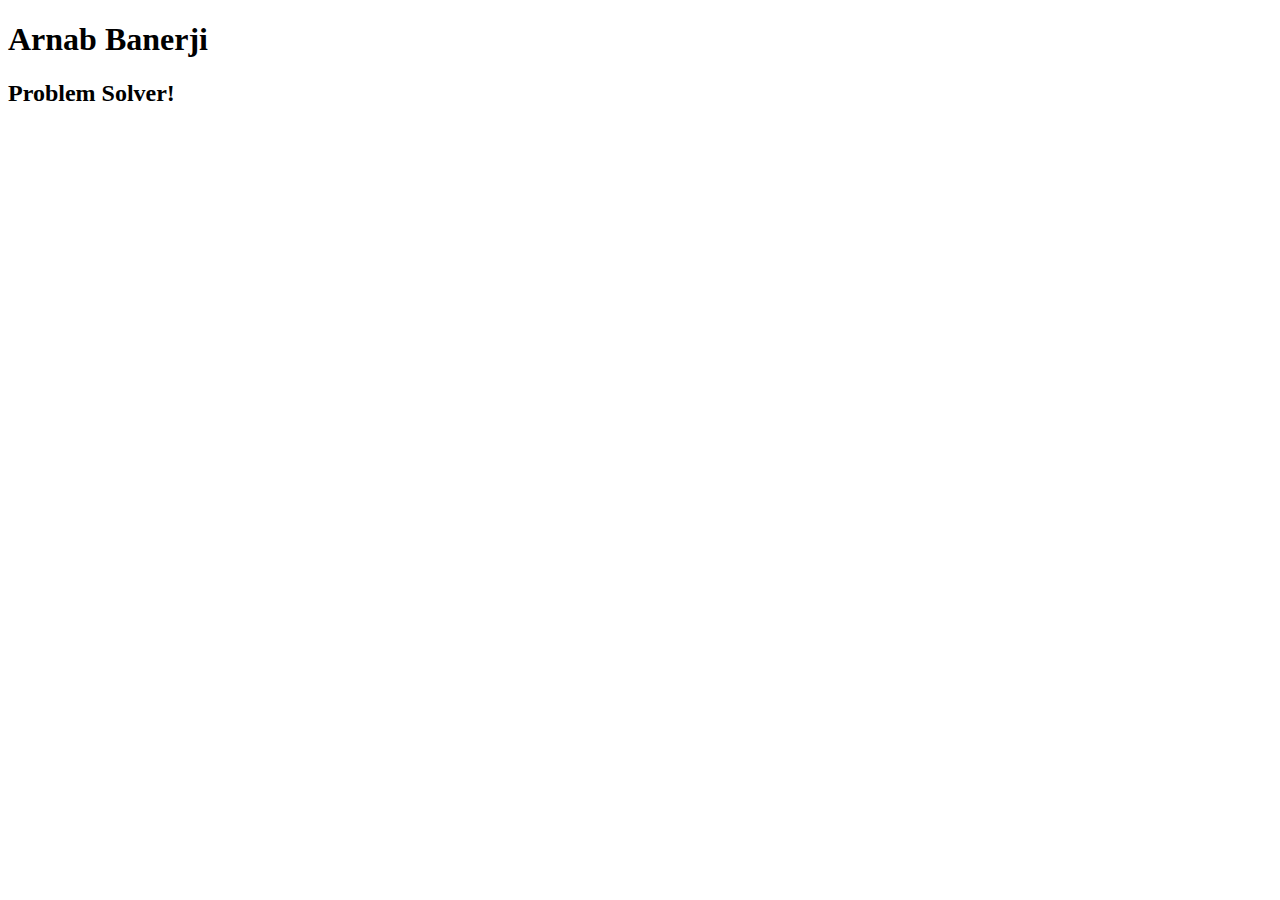
<file: index.html>
<!doctype html>
<html lang="en">
<head>
    <!-- Required meta tags -->
    <meta charset="utf-8">
    <meta name="viewport" content="width=device-width, initial-scale=1, shrink-to-fit=no">

    <!-- Bootstrap CSS -->
    <link rel="stylesheet"
          href="https://stackpath.bootstrapcdn.com/bootstrap/4.1.1/css/bootstrap.min.css"
          integrity="sha384-WskhaSGFgHYWDcbwN70/dfYBj47jz9qbsMId/iRN3ewGhXQFZCSftd1LZCfmhktB"
          crossorigin="anonymous">

    <title>Arnab Banerji - Portfolio</title>
</head>
<body>

<div class="container">
    <div class="row">
        <div class="col-12">
            <h1>Arnab Banerji</h1>
            <h2>Problem Solver!</h2>
        </div>
    </div>
</div>

<script src="https://code.jquery.com/jquery-3.3.1.slim.min.js"
        integrity="sha384-q8i/X+965DzO0rT7abK41JStQIAqVgRVzpbzo5smXKp4YfRvH+8abtTE1Pi6jizo"
        crossorigin="anonymous"></script>
<script src="https://cdnjs.cloudflare.com/ajax/libs/popper.js/1.14.3/umd/popper.min.js"
        integrity="sha384-ZMP7rVo3mIykV+2+9J3UJ46jBk0WLaUAdn689aCwoqbBJiSnjAK/l8WvCWPIPm49"
        crossorigin="anonymous"></script>
<script src="https://stackpath.bootstrapcdn.com/bootstrap/4.1.1/js/bootstrap.min.js"
        integrity="sha384-smHYKdLADwkXOn1EmN1qk/HfnUcbVRZyYmZ4qpPea6sjB/pTJ0euyQp0Mk8ck+5T"
        crossorigin="anonymous"></script>
</body>
</html>
</file>
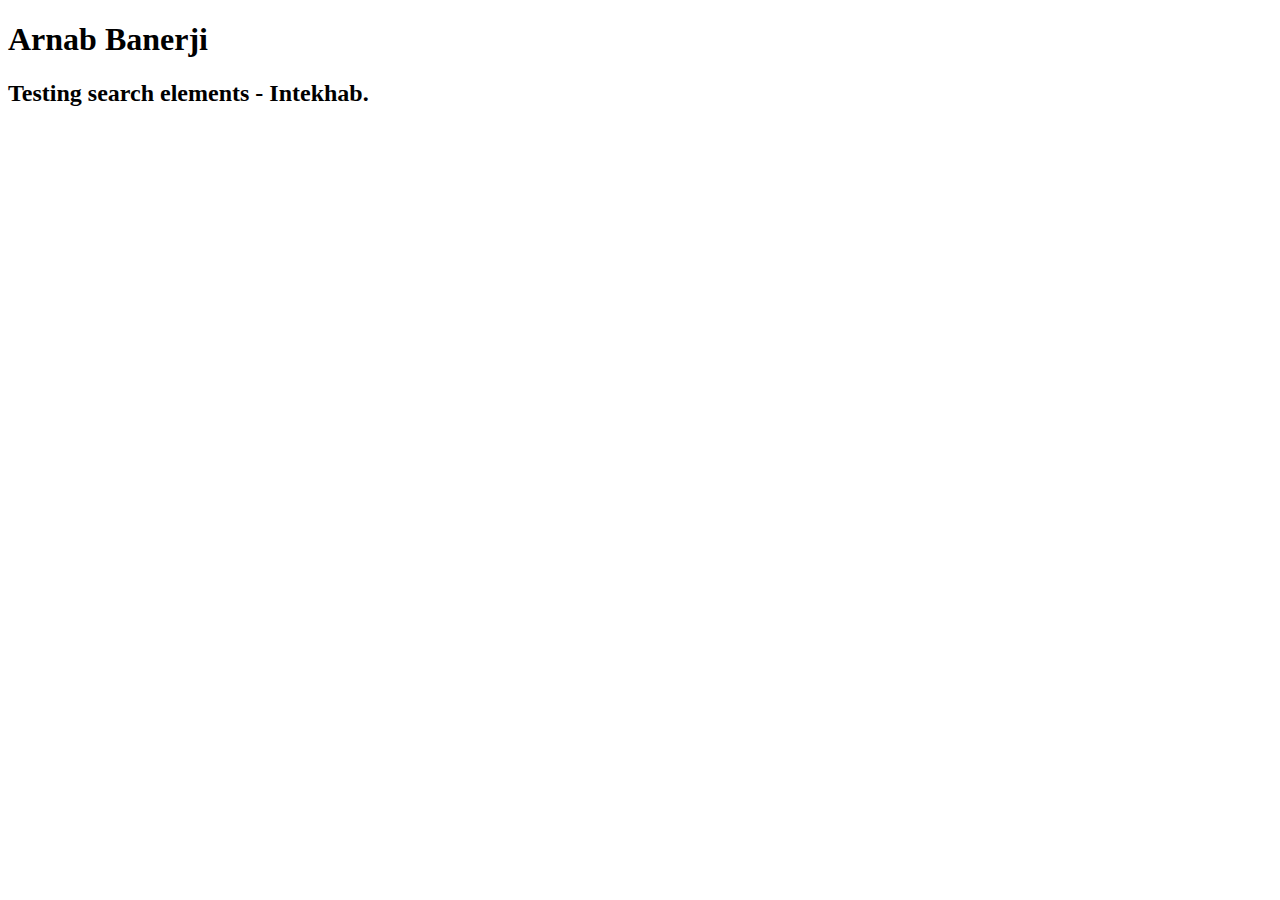
<file: testjs/index.html>
<!doctype html>
<html lang="en">
<head>
  <!-- Required meta tags -->
  <meta charset="utf-8">
  <meta content="width=device-width, initial-scale=1, shrink-to-fit=no" name="viewport">

  <!-- Bootstrap CSS -->
  <link crossorigin="anonymous"
        href="https://stackpath.bootstrapcdn.com/bootstrap/4.1.1/css/bootstrap.min.css"
        integrity="sha384-WskhaSGFgHYWDcbwN70/dfYBj47jz9qbsMId/iRN3ewGhXQFZCSftd1LZCfmhktB"
        rel="stylesheet">

  <title>Hello, world!</title>
</head>
<body>
<div class="container-fluid">
  <div class="row">
    <h1></h1>
  </div>
  <div class="row">
    <h2></h2>
  </div>
</div>

<!-- Optional JavaScript -->
<!-- jQuery first, then Popper.js, then Bootstrap JS -->
<script crossorigin="anonymous"
        integrity="sha384-q8i/X+965DzO0rT7abK41JStQIAqVgRVzpbzo5smXKp4YfRvH+8abtTE1Pi6jizo"
        src="https://code.jquery.com/jquery-3.3.1.slim.min.js"></script>
<script crossorigin="anonymous"
        integrity="sha384-ZMP7rVo3mIykV+2+9J3UJ46jBk0WLaUAdn689aCwoqbBJiSnjAK/l8WvCWPIPm49"
        src="https://cdnjs.cloudflare.com/ajax/libs/popper.js/1.14.3/umd/popper.min.js"></script>
<script crossorigin="anonymous"
        integrity="sha384-smHYKdLADwkXOn1EmN1qk/HfnUcbVRZyYmZ4qpPea6sjB/pTJ0euyQp0Mk8ck+5T"
        src="https://stackpath.bootstrapcdn.com/bootstrap/4.1.1/js/bootstrap.min.js"></script>
<script src="app.js"></script>
</body>
</html>
</file>
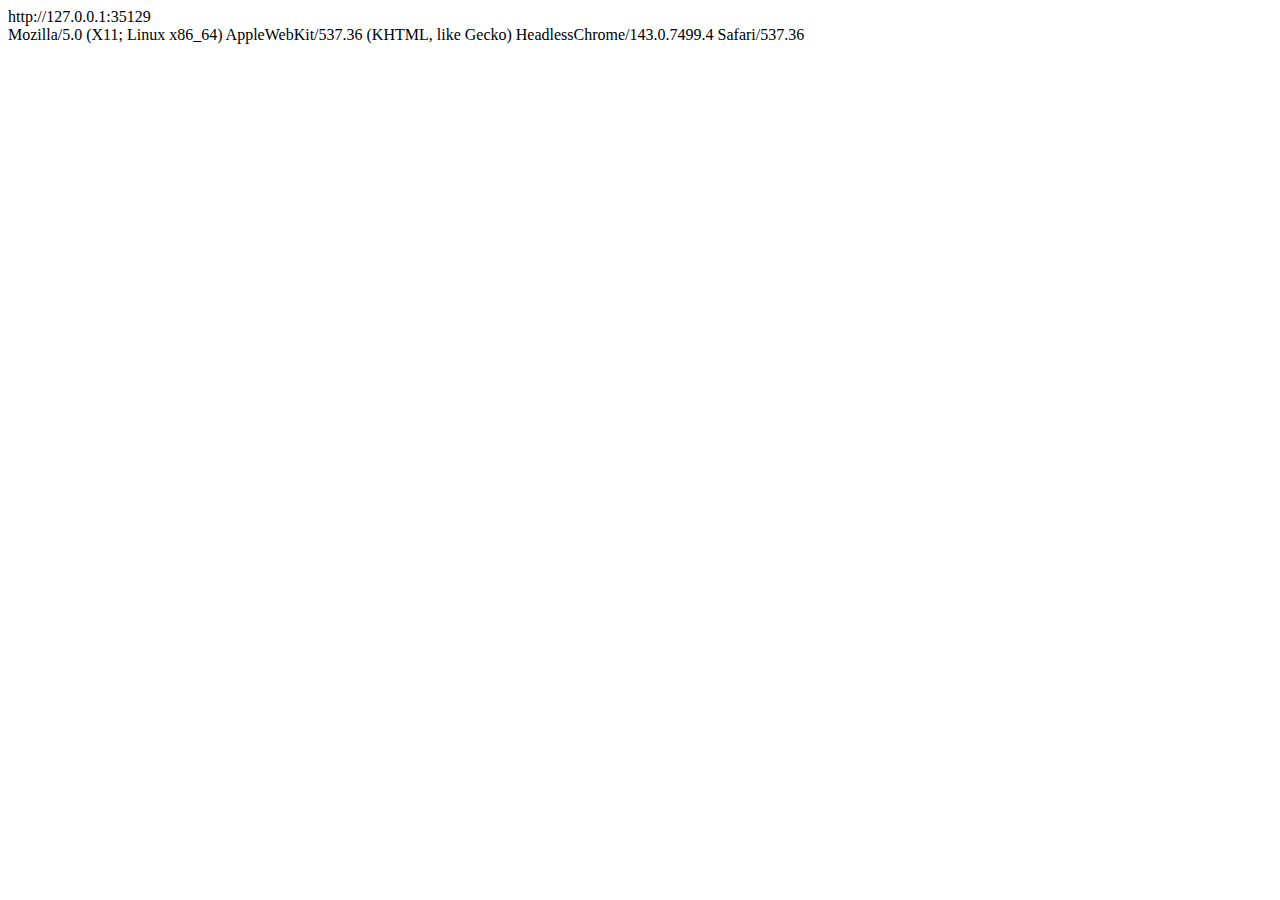
<file: origin.html>
<!DOCTYPE html>
<html lang="en">
<head>
  <meta charset="UTF-8">
  <meta charset="utf-8">
  <meta name="viewport" content="width=device-width, initial-scale=1, shrink-to-fit=no">
  <title>Test window.location.origin</title>
  <link rel="stylesheet"
        href="https://stackpath.bootstrapcdn.com/bootstrap/4.1.3/css/bootstrap.min.css"
        integrity="sha384-MCw98/SFnGE8fJT3GXwEOngsV7Zt27NXFoaoApmYm81iuXoPkFOJwJ8ERdknLPMO"
        crossorigin="anonymous">
</head>
<body>


<div class="container">
  <div class="row">

    <div>
      <span id="origin"></span>
    </div>
    <div>
      <span id="userAgent"></span>
    </div>

    <script>
      document.getElementById('origin').innerHTML = window.location.origin;
      document.getElementById('userAgent').innerHTML = navigator.userAgent;
    </script>
  </div>
</div>

</body>
</html>
</file>
